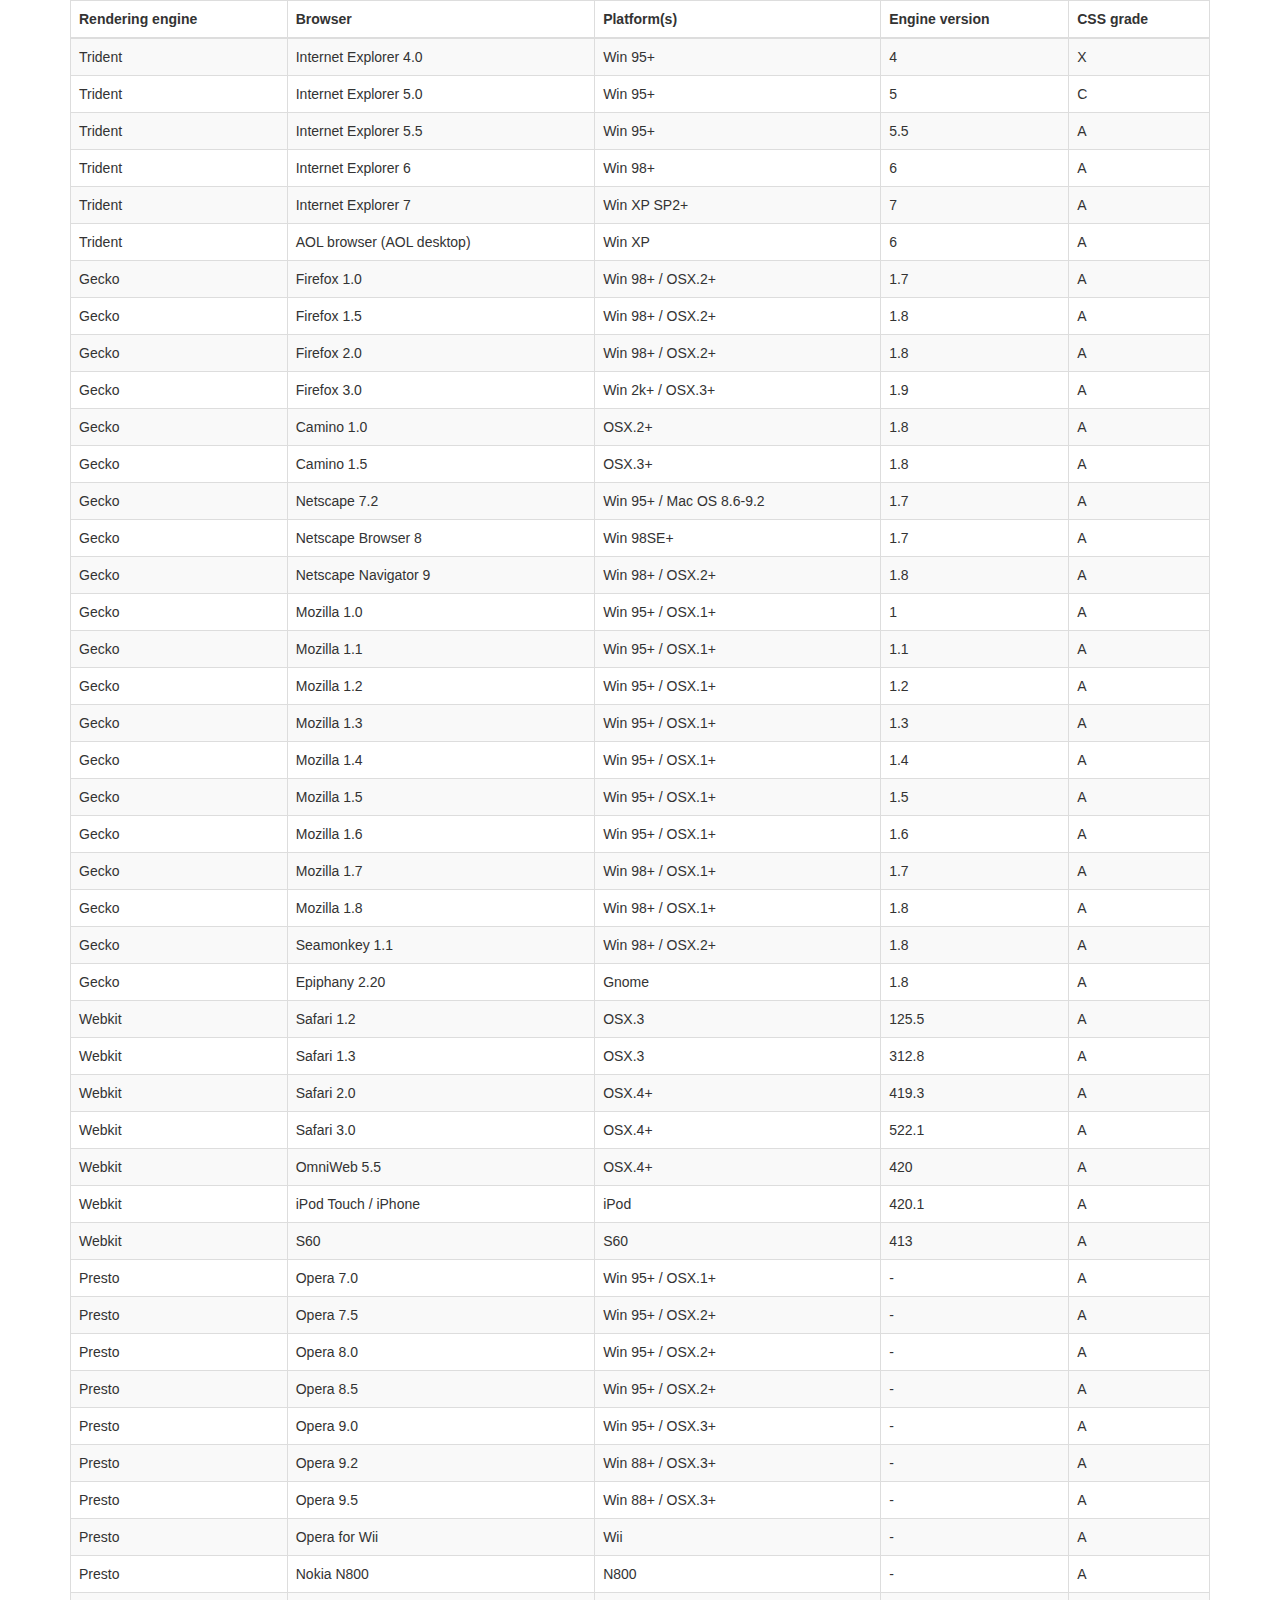
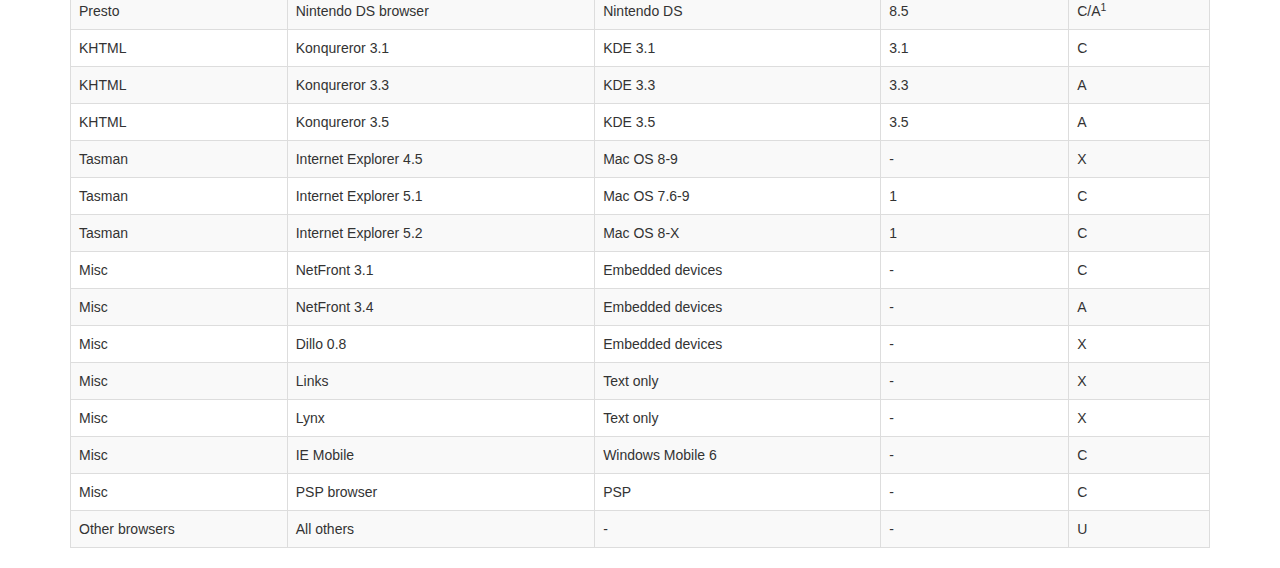
<file: zhuch/mysite/polls/static/polls/vendor/datatables-plugins/index.html>
<!DOCTYPE HTML PUBLIC "-//W3C//DTD HTML 4.01//EN" "http://www.w3.org/TR/html4/strict.dtd">
<html>
	<head>
		<meta http-equiv="content-type" content="text/html; charset=utf-8" />
		
		<title>DataTables Bootstrap 3 example</title>

		<link rel="stylesheet" type="text/css" href="//maxcdn.bootstrapcdn.com/bootstrap/3.3.0/css/bootstrap.min.css">
		<link rel="stylesheet" type="text/css" href="dataTables.bootstrap.css">

		<script type="text/javascript" language="javascript" src="//code.jquery.com/jquery-1.11.1.min.js"></script>
		<script type="text/javascript" language="javascript" src="//cdn.datatables.net/1.10.3/js/jquery.dataTables.min.js"></script>
		<script type="text/javascript" language="javascript" src="dataTables.bootstrap.js"></script>
		<script type="text/javascript" charset="utf-8">
			$(document).ready(function() {
				$('#example').dataTable();
			} );
		</script>
	</head>
	<body>
		<div class="container">
			
<table cellpadding="0" cellspacing="0" border="0" class="table table-striped table-bordered" id="example">
	<thead>
		<tr>
			<th>Rendering engine</th>
			<th>Browser</th>
			<th>Platform(s)</th>
			<th>Engine version</th>
			<th>CSS grade</th>
		</tr>
	</thead>
	<tbody>
		<tr class="odd gradeX">
			<td>Trident</td>
			<td>Internet
				 Explorer 4.0</td>
			<td>Win 95+</td>
			<td class="center"> 4</td>
			<td class="center">X</td>
		</tr>
		<tr class="even gradeC">
			<td>Trident</td>
			<td>Internet
				 Explorer 5.0</td>
			<td>Win 95+</td>
			<td class="center">5</td>
			<td class="center">C</td>
		</tr>
		<tr class="odd gradeA">
			<td>Trident</td>
			<td>Internet
				 Explorer 5.5</td>
			<td>Win 95+</td>
			<td class="center">5.5</td>
			<td class="center">A</td>
		</tr>
		<tr class="even gradeA">
			<td>Trident</td>
			<td>Internet
				 Explorer 6</td>
			<td>Win 98+</td>
			<td class="center">6</td>
			<td class="center">A</td>
		</tr>
		<tr class="odd gradeA">
			<td>Trident</td>
			<td>Internet Explorer 7</td>
			<td>Win XP SP2+</td>
			<td class="center">7</td>
			<td class="center">A</td>
		</tr>
		<tr class="even gradeA">
			<td>Trident</td>
			<td>AOL browser (AOL desktop)</td>
			<td>Win XP</td>
			<td class="center">6</td>
			<td class="center">A</td>
		</tr>
		<tr class="gradeA">
			<td>Gecko</td>
			<td>Firefox 1.0</td>
			<td>Win 98+ / OSX.2+</td>
			<td class="center">1.7</td>
			<td class="center">A</td>
		</tr>
		<tr class="gradeA">
			<td>Gecko</td>
			<td>Firefox 1.5</td>
			<td>Win 98+ / OSX.2+</td>
			<td class="center">1.8</td>
			<td class="center">A</td>
		</tr>
		<tr class="gradeA">
			<td>Gecko</td>
			<td>Firefox 2.0</td>
			<td>Win 98+ / OSX.2+</td>
			<td class="center">1.8</td>
			<td class="center">A</td>
		</tr>
		<tr class="gradeA">
			<td>Gecko</td>
			<td>Firefox 3.0</td>
			<td>Win 2k+ / OSX.3+</td>
			<td class="center">1.9</td>
			<td class="center">A</td>
		</tr>
		<tr class="gradeA">
			<td>Gecko</td>
			<td>Camino 1.0</td>
			<td>OSX.2+</td>
			<td class="center">1.8</td>
			<td class="center">A</td>
		</tr>
		<tr class="gradeA">
			<td>Gecko</td>
			<td>Camino 1.5</td>
			<td>OSX.3+</td>
			<td class="center">1.8</td>
			<td class="center">A</td>
		</tr>
		<tr class="gradeA">
			<td>Gecko</td>
			<td>Netscape 7.2</td>
			<td>Win 95+ / Mac OS 8.6-9.2</td>
			<td class="center">1.7</td>
			<td class="center">A</td>
		</tr>
		<tr class="gradeA">
			<td>Gecko</td>
			<td>Netscape Browser 8</td>
			<td>Win 98SE+</td>
			<td class="center">1.7</td>
			<td class="center">A</td>
		</tr>
		<tr class="gradeA">
			<td>Gecko</td>
			<td>Netscape Navigator 9</td>
			<td>Win 98+ / OSX.2+</td>
			<td class="center">1.8</td>
			<td class="center">A</td>
		</tr>
		<tr class="gradeA">
			<td>Gecko</td>
			<td>Mozilla 1.0</td>
			<td>Win 95+ / OSX.1+</td>
			<td class="center">1</td>
			<td class="center">A</td>
		</tr>
		<tr class="gradeA">
			<td>Gecko</td>
			<td>Mozilla 1.1</td>
			<td>Win 95+ / OSX.1+</td>
			<td class="center">1.1</td>
			<td class="center">A</td>
		</tr>
		<tr class="gradeA">
			<td>Gecko</td>
			<td>Mozilla 1.2</td>
			<td>Win 95+ / OSX.1+</td>
			<td class="center">1.2</td>
			<td class="center">A</td>
		</tr>
		<tr class="gradeA">
			<td>Gecko</td>
			<td>Mozilla 1.3</td>
			<td>Win 95+ / OSX.1+</td>
			<td class="center">1.3</td>
			<td class="center">A</td>
		</tr>
		<tr class="gradeA">
			<td>Gecko</td>
			<td>Mozilla 1.4</td>
			<td>Win 95+ / OSX.1+</td>
			<td class="center">1.4</td>
			<td class="center">A</td>
		</tr>
		<tr class="gradeA">
			<td>Gecko</td>
			<td>Mozilla 1.5</td>
			<td>Win 95+ / OSX.1+</td>
			<td class="center">1.5</td>
			<td class="center">A</td>
		</tr>
		<tr class="gradeA">
			<td>Gecko</td>
			<td>Mozilla 1.6</td>
			<td>Win 95+ / OSX.1+</td>
			<td class="center">1.6</td>
			<td class="center">A</td>
		</tr>
		<tr class="gradeA">
			<td>Gecko</td>
			<td>Mozilla 1.7</td>
			<td>Win 98+ / OSX.1+</td>
			<td class="center">1.7</td>
			<td class="center">A</td>
		</tr>
		<tr class="gradeA">
			<td>Gecko</td>
			<td>Mozilla 1.8</td>
			<td>Win 98+ / OSX.1+</td>
			<td class="center">1.8</td>
			<td class="center">A</td>
		</tr>
		<tr class="gradeA">
			<td>Gecko</td>
			<td>Seamonkey 1.1</td>
			<td>Win 98+ / OSX.2+</td>
			<td class="center">1.8</td>
			<td class="center">A</td>
		</tr>
		<tr class="gradeA">
			<td>Gecko</td>
			<td>Epiphany 2.20</td>
			<td>Gnome</td>
			<td class="center">1.8</td>
			<td class="center">A</td>
		</tr>
		<tr class="gradeA">
			<td>Webkit</td>
			<td>Safari 1.2</td>
			<td>OSX.3</td>
			<td class="center">125.5</td>
			<td class="center">A</td>
		</tr>
		<tr class="gradeA">
			<td>Webkit</td>
			<td>Safari 1.3</td>
			<td>OSX.3</td>
			<td class="center">312.8</td>
			<td class="center">A</td>
		</tr>
		<tr class="gradeA">
			<td>Webkit</td>
			<td>Safari 2.0</td>
			<td>OSX.4+</td>
			<td class="center">419.3</td>
			<td class="center">A</td>
		</tr>
		<tr class="gradeA">
			<td>Webkit</td>
			<td>Safari 3.0</td>
			<td>OSX.4+</td>
			<td class="center">522.1</td>
			<td class="center">A</td>
		</tr>
		<tr class="gradeA">
			<td>Webkit</td>
			<td>OmniWeb 5.5</td>
			<td>OSX.4+</td>
			<td class="center">420</td>
			<td class="center">A</td>
		</tr>
		<tr class="gradeA">
			<td>Webkit</td>
			<td>iPod Touch / iPhone</td>
			<td>iPod</td>
			<td class="center">420.1</td>
			<td class="center">A</td>
		</tr>
		<tr class="gradeA">
			<td>Webkit</td>
			<td>S60</td>
			<td>S60</td>
			<td class="center">413</td>
			<td class="center">A</td>
		</tr>
		<tr class="gradeA">
			<td>Presto</td>
			<td>Opera 7.0</td>
			<td>Win 95+ / OSX.1+</td>
			<td class="center">-</td>
			<td class="center">A</td>
		</tr>
		<tr class="gradeA">
			<td>Presto</td>
			<td>Opera 7.5</td>
			<td>Win 95+ / OSX.2+</td>
			<td class="center">-</td>
			<td class="center">A</td>
		</tr>
		<tr class="gradeA">
			<td>Presto</td>
			<td>Opera 8.0</td>
			<td>Win 95+ / OSX.2+</td>
			<td class="center">-</td>
			<td class="center">A</td>
		</tr>
		<tr class="gradeA">
			<td>Presto</td>
			<td>Opera 8.5</td>
			<td>Win 95+ / OSX.2+</td>
			<td class="center">-</td>
			<td class="center">A</td>
		</tr>
		<tr class="gradeA">
			<td>Presto</td>
			<td>Opera 9.0</td>
			<td>Win 95+ / OSX.3+</td>
			<td class="center">-</td>
			<td class="center">A</td>
		</tr>
		<tr class="gradeA">
			<td>Presto</td>
			<td>Opera 9.2</td>
			<td>Win 88+ / OSX.3+</td>
			<td class="center">-</td>
			<td class="center">A</td>
		</tr>
		<tr class="gradeA">
			<td>Presto</td>
			<td>Opera 9.5</td>
			<td>Win 88+ / OSX.3+</td>
			<td class="center">-</td>
			<td class="center">A</td>
		</tr>
		<tr class="gradeA">
			<td>Presto</td>
			<td>Opera for Wii</td>
			<td>Wii</td>
			<td class="center">-</td>
			<td class="center">A</td>
		</tr>
		<tr class="gradeA">
			<td>Presto</td>
			<td>Nokia N800</td>
			<td>N800</td>
			<td class="center">-</td>
			<td class="center">A</td>
		</tr>
		<tr class="gradeA">
			<td>Presto</td>
			<td>Nintendo DS browser</td>
			<td>Nintendo DS</td>
			<td class="center">8.5</td>
			<td class="center">C/A<sup>1</sup></td>
		</tr>
		<tr class="gradeC">
			<td>KHTML</td>
			<td>Konqureror 3.1</td>
			<td>KDE 3.1</td>
			<td class="center">3.1</td>
			<td class="center">C</td>
		</tr>
		<tr class="gradeA">
			<td>KHTML</td>
			<td>Konqureror 3.3</td>
			<td>KDE 3.3</td>
			<td class="center">3.3</td>
			<td class="center">A</td>
		</tr>
		<tr class="gradeA">
			<td>KHTML</td>
			<td>Konqureror 3.5</td>
			<td>KDE 3.5</td>
			<td class="center">3.5</td>
			<td class="center">A</td>
		</tr>
		<tr class="gradeX">
			<td>Tasman</td>
			<td>Internet Explorer 4.5</td>
			<td>Mac OS 8-9</td>
			<td class="center">-</td>
			<td class="center">X</td>
		</tr>
		<tr class="gradeC">
			<td>Tasman</td>
			<td>Internet Explorer 5.1</td>
			<td>Mac OS 7.6-9</td>
			<td class="center">1</td>
			<td class="center">C</td>
		</tr>
		<tr class="gradeC">
			<td>Tasman</td>
			<td>Internet Explorer 5.2</td>
			<td>Mac OS 8-X</td>
			<td class="center">1</td>
			<td class="center">C</td>
		</tr>
		<tr class="gradeA">
			<td>Misc</td>
			<td>NetFront 3.1</td>
			<td>Embedded devices</td>
			<td class="center">-</td>
			<td class="center">C</td>
		</tr>
		<tr class="gradeA">
			<td>Misc</td>
			<td>NetFront 3.4</td>
			<td>Embedded devices</td>
			<td class="center">-</td>
			<td class="center">A</td>
		</tr>
		<tr class="gradeX">
			<td>Misc</td>
			<td>Dillo 0.8</td>
			<td>Embedded devices</td>
			<td class="center">-</td>
			<td class="center">X</td>
		</tr>
		<tr class="gradeX">
			<td>Misc</td>
			<td>Links</td>
			<td>Text only</td>
			<td class="center">-</td>
			<td class="center">X</td>
		</tr>
		<tr class="gradeX">
			<td>Misc</td>
			<td>Lynx</td>
			<td>Text only</td>
			<td class="center">-</td>
			<td class="center">X</td>
		</tr>
		<tr class="gradeC">
			<td>Misc</td>
			<td>IE Mobile</td>
			<td>Windows Mobile 6</td>
			<td class="center">-</td>
			<td class="center">C</td>
		</tr>
		<tr class="gradeC">
			<td>Misc</td>
			<td>PSP browser</td>
			<td>PSP</td>
			<td class="center">-</td>
			<td class="center">C</td>
		</tr>
		<tr class="gradeU">
			<td>Other browsers</td>
			<td>All others</td>
			<td>-</td>
			<td class="center">-</td>
			<td class="center">U</td>
		</tr>
	</tbody>
</table>
			
		</div>
	</body>
</html>
</file>
